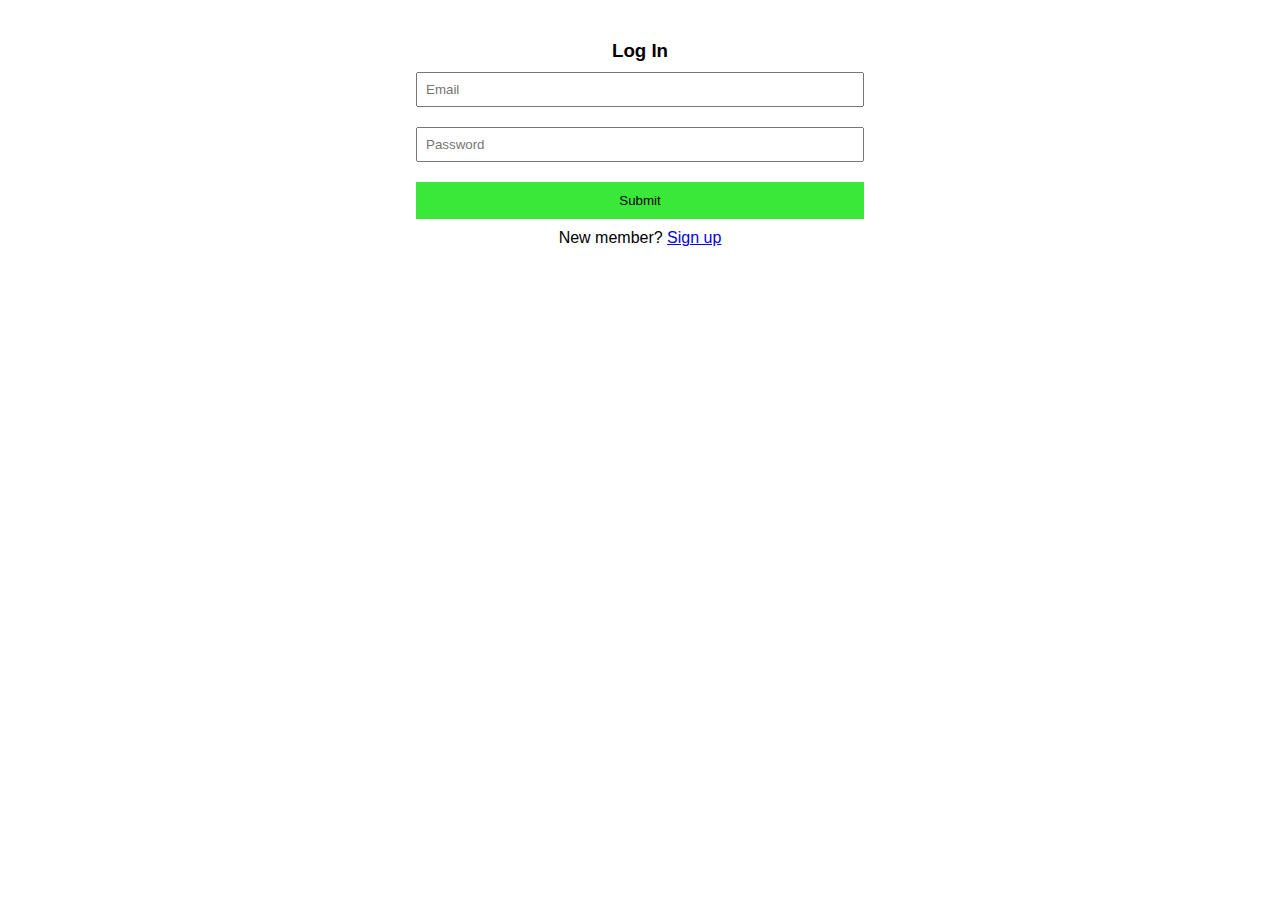
<file: index.html>
<!DOCTYPE html>
<html lang="en">
<head>
    <meta charset="UTF-8">
    <meta name="viewport" content="width=device-width, initial-scale=1.0">
    <title>Log In</title>
    <link rel="stylesheet" href="style.css">
</head>
<body>
    <div class="container">
        <h3>Log In</h3>
        <form action="" name="loginform" onsubmit="login(event)">
            <input type="email" name="" id="loginEmail" placeholder="Email">
            <input type="password" name="" id="loginPassword" placeholder="Password">
            <input type="submit">
        </form>
        <p>New member? <a href="/signup.html">Sign up</a></p>
    </div>

    <script src="main.js"></script>
</body>
</html>
</file>
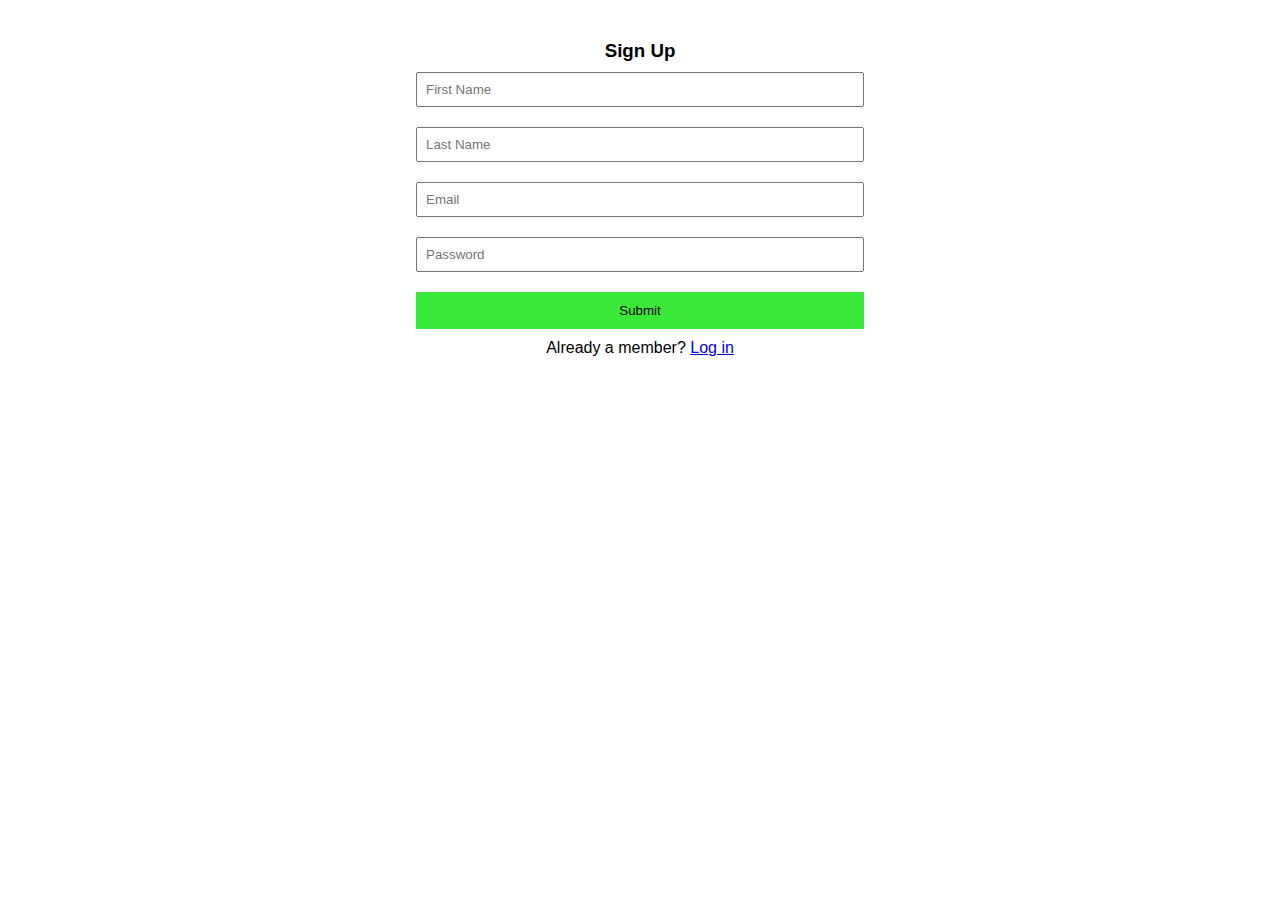
<file: signup.html>
<!DOCTYPE html>
<html lang="en">
<head>
    <meta charset="UTF-8">
    <meta name="viewport" content="width=device-width, initial-scale=1.0">
    <title>Sign-up</title>
    <link rel="stylesheet" href="style.css">
</head>
<body>
    <div class="container">

        <h3>Sign Up</h3>
        <form action="" name="regForm" id="regForm" onsubmit="saveData(event)">
            <input type="text" name="firstName" id="firstName" placeholder="First Name"><br>
            <input type="text" name="lastName" id="lastName" placeholder="Last Name"><br>
            <input type="email" name="email" id="email" placeholder="Email"><br>
            <input type="password" name="password" id="password" placeholder="Password"><br>
            <input type="submit">
        </form>
        <p>Already a member? <a href="index.html">Log in</a></p>
    </div>

    <script src="main.js"></script>
</body>
</html>
</file>
<file: style.css>
* {
    margin: 0;
    padding: 0;
    box-sizing: border-box;
    font-family:'Segoe UI', Tahoma, Geneva, Verdana, sans-serif
}

.container {
    max-width: 50%;
    margin: 40px auto;
    text-align: center;
}

input {
    margin: 10px;
    padding: 0.5rem;
    width: 70%;
}
input[type='submit']{
    background-color: #39e839;
    border: none;
    padding: 0.7rem;
}
</file>
